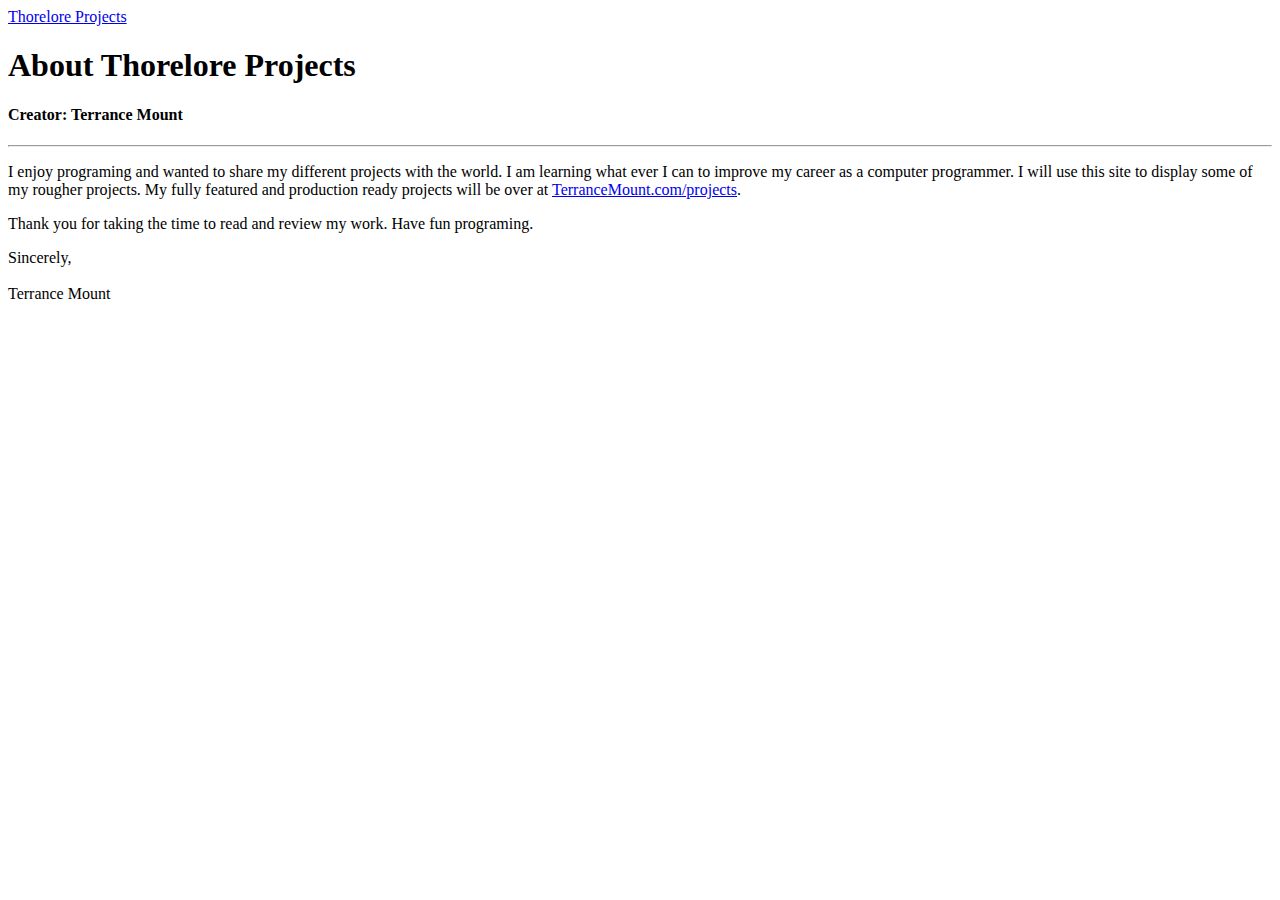
<file: aboutme.html>
<html>
        <head>
            <title>Thorelore Projects - About Me</title>
            <link rel="stylesheet" href="https://stackpath.bootstrapcdn.com/bootstrap/4.1.3/css/bootstrap.min.css" integrity="sha384-MCw98/SFnGE8fJT3GXwEOngsV7Zt27NXFoaoApmYm81iuXoPkFOJwJ8ERdknLPMO" crossorigin="anonymous">
        </head> 
    <body>
        <nav class="navbar navbar-expand-lg navbar-light bg-light">
                <a class="navbar-brand" href="index.html">Thorelore Projects</a>
        </nav>
        
        <div class="container">

            <div class="row">
                <div class="col align-self-start">
                    <h1>About Thorelore Projects</h1>
                    <h4>Creator: Terrance Mount</h4>
                    <hr/>
                </div>
            </div>
        
            <div class="row">
                <div class="col">
                    <p>
                        I enjoy programing and wanted to share my different projects with the world.  I am learning what ever I can to improve my 
                        career as a computer programmer. I will use this site to display some of my rougher projects.  My fully featured and production
                        ready projects will be over at <a href="http://terrancemount.com/projects">TerranceMount.com/projects</a>.
                    </p>
            
                    <p>
                        Thank you for taking the time to read and review my work.  Have fun programing.
                    </p>
                </div>
            </div>

            <div class="row">
                <div class="col-md-3 offset-md-3">
                    <p>
                        Sincerely,
                        <br><br>
                        Terrance Mount
                    </p>
                </div>
            </div>
        </div>
    </body>
</html>
</file>
